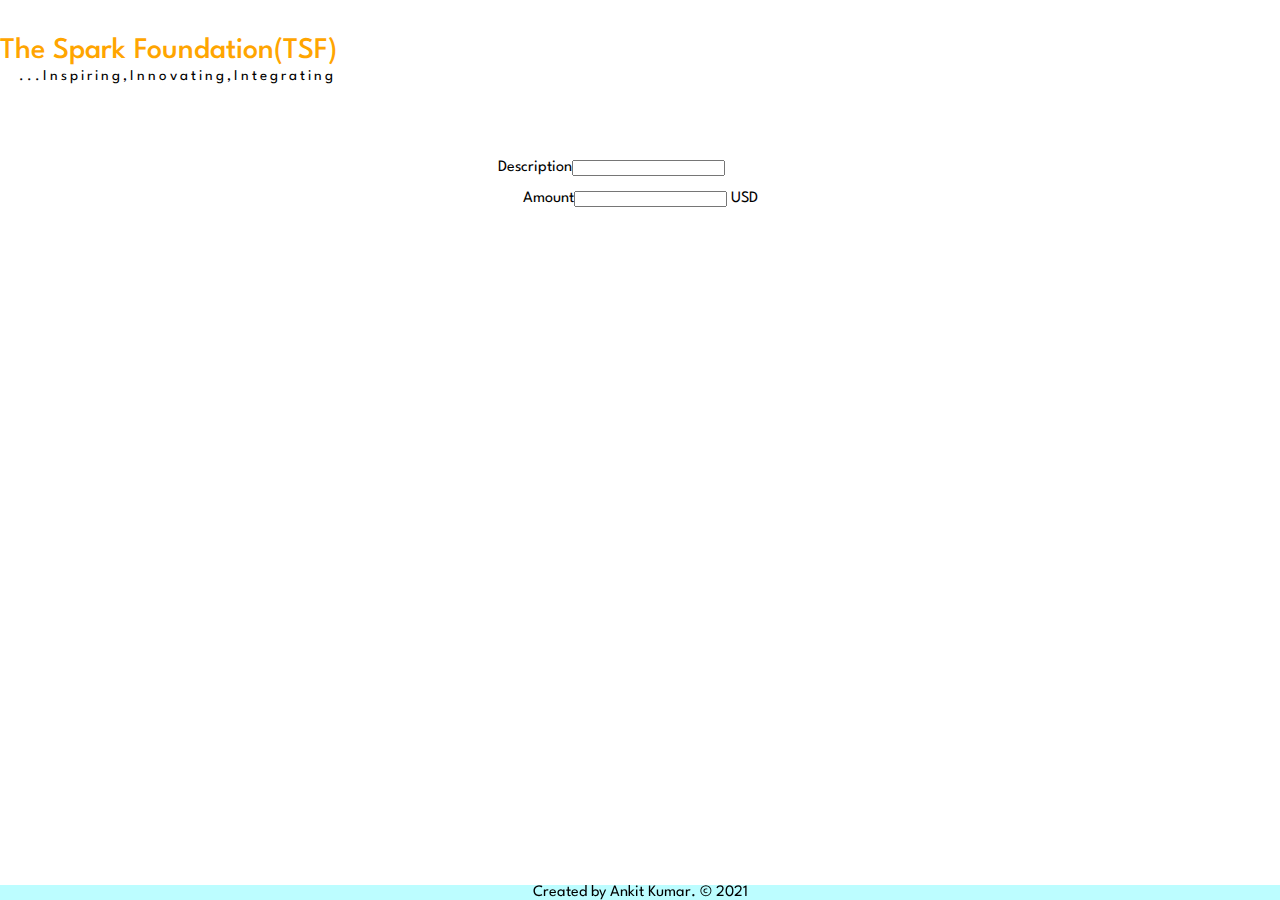
<file: donatepage.html>
<!DOCTYPE html>
<html lang="en">

<head>
    <meta http-equiv="Content-Type" content="text/html; charset=UTF-8">
    <meta http-equiv="X-UA-Compatible" content="IE=edge">
    <meta name="viewport" content="width=device-width, initial-scale=1">
    <link href="https://fonts.googleapis.com/css2?family=Spartan:wght@400;500;600;700&display=swap" rel="stylesheet">
    <link rel="stylesheet" href="./css/style.css">
    
   
    <title>DonatePage | TSF</title>
</head>

<body>
  
  <section class="page-header">
    <p class="header-content">The Spark Foundation(TSF)</p>  
  </section>
  <section class="page-header1">
    <p class="header1-content">...Inspiring,Innovating,Integrating</p>  
    
  </section>

  <footer>
    <p>Created by Ankit Kumar. © 2021</p>
  </footer>
  
    
  <div id="smart-button-container">
    <div style="text-align: center;margin-left: -4.4%;margin-top: 10rem;"><label for="description"> </label>Description<input type="text" name="descriptionInput" id="description" maxlength="127" value=""></div>
      <p id="descriptionError" style="visibility: hidden; color:red; text-align: center;">Please enter a description</p>
    <div style="text-align: center"><label for="amount"> </label>Amount<input name="amountInput" type="number" id="amount" value="" ><span> USD</span></div>
      <p id="priceLabelError" style="visibility: hidden; color:red; text-align: center;">Please enter a price</p>
    <div id="invoiceidDiv" style="text-align: center; display: none;"><label for="invoiceid"> </label><input name="invoiceid" maxlength="127" type="text" id="invoiceid" value="" ></div>
      <p id="invoiceidError" style="visibility: hidden; color:red; text-align: center;">Please enter an Invoice ID</p>
    <div style="text-align: center; margin-top: 0.625rem;" id="paypal-button-container"></div>
  </div>
  <script src="https://www.paypal.com/sdk/js?client-id=AVEAXkuUDPrxHJI_Oc-Wr7Zw6Tkh8OfSnnu5XB6Pd6GvFFcQvjr9AGSmgAIbpjfHeczi21XG6DnXO_BP&enable-funding=venmo&currency=USD" data-sdk-integration-source="button-factory"></script>
  <script>
  function initPayPalButton() {
    var description = document.querySelector('#smart-button-container #description');
    var amount = document.querySelector('#smart-button-container #amount');
    var descriptionError = document.querySelector('#smart-button-container #descriptionError');
    var priceError = document.querySelector('#smart-button-container #priceLabelError');
    var invoiceid = document.querySelector('#smart-button-container #invoiceid');
    var invoiceidError = document.querySelector('#smart-button-container #invoiceidError');
    var invoiceidDiv = document.querySelector('#smart-button-container #invoiceidDiv');

    var elArr = [description, amount];

    if (invoiceidDiv.firstChild.innerHTML.length > 1) {
      invoiceidDiv.style.display = "block";
    }

    var purchase_units = [];
    purchase_units[0] = {};
    purchase_units[0].amount = {};

    function validate(event) {
      return event.value.length > 0;
    }

    paypal.Buttons({
      style: {
        color: 'blue',
        shape: 'rect',
        label: 'paypal',
        layout: 'vertical',
        
      },

      onInit: function (data, actions) {
        actions.disable();

        if(invoiceidDiv.style.display === "block") {
          elArr.push(invoiceid);
        }

        elArr.forEach(function (item) {
          item.addEventListener('keyup', function (event) {
            var result = elArr.every(validate);
            if (result) {
              actions.enable();
            } else {
              actions.disable();
            }
          });
        });
      },

      onClick: function () {
        if (description.value.length < 1) {
          descriptionError.style.visibility = "visible";
        } else {
          descriptionError.style.visibility = "hidden";
        }

        if (amount.value.length < 1) {
          priceError.style.visibility = "visible";
        } else {
          priceError.style.visibility = "hidden";
        }

        if (invoiceid.value.length < 1 && invoiceidDiv.style.display === "block") {
          invoiceidError.style.visibility = "visible";
        } else {
          invoiceidError.style.visibility = "hidden";
        }

        purchase_units[0].description = description.value;
        purchase_units[0].amount.value = amount.value;

        if(invoiceid.value !== '') {
          purchase_units[0].invoice_id = invoiceid.value;
        }
      },

      createOrder: function (data, actions) {
        return actions.order.create({
          purchase_units: purchase_units,
        });
      },

      onApprove: function (data, actions) {
        return actions.order.capture().then(function (details) {
          alert('Transaction completed by ' + details.payer.name.given_name + '!');
        });
      },

      onError: function (err) {
        console.log(err);
      }
    }).render('#paypal-button-container');
  }
  initPayPalButton();
  </script>
 
</body>

</html>
</file>
<file: css/style.css>
* {
    margin: 0px;
    padding: 0px;
    box-sizing: border-box;
    font-family: 'Spartan', sans-serif;
}

body {
    position: relative;
}

nav {
    height: 10vh;
    width: 100%;
    background-color: rgba(20, 33, 61, 0.3);
    position: relative;
}

header {
    width: 100%;
    position: absolute;
}

.headText {
    margin-left: 2rem;
    color: white;
    position: absolute;
    top: 50%;
    left: 20px;
    transform: translate(-20px, -50%);
    transition: opacity 250ms ease;
    font-weight: 600;
}

.links {
    text-decoration: none;
    color: white;
    font-size: 1rem;
}

main {
    display: flex;
    justify-content: center;
    align-items: center;
}

.first {
    background: linear-gradient(to bottom, rgba(0, 0, 0, 0.4), rgba(0, 0, 0, 0.4)), url("../assets/bg-5300.jpg");
    height: 100vh;
    width: 100%;
    background-size: cover;
    background-position: center;
    display: flex;
    justify-content: center;
    flex-direction: column;
    align-items: center;
    text-align: center;
    color: white;
}

.first-heading {
    font-size: 3em;
}

.first-subtext {
    margin: 1em;
    font-size: 2em;
    font-weight: 400;
}

.text {
    color: #eb550f;
}

#donate {
    font-size: 16px;
    padding: 16px;
    margin: 12px;
    margin-top: 15px;
    background-color: #eb550f;
    border: none;
    font-weight: bold;
    color: black;
    text-align: center;
    text-decoration: none;
    transition: 300ms ease;
}

#donate:hover {
    transform: translate3d(0, -5px, 0);
    box-shadow: 0 2rem 5rem 0 rgba(252, 91, 17, 0.5);
    transition: 300ms ease;
}

#donate:focus {
    outline: none;
}

@media only screen and (max-width: 600px) {
    .animate {
        transform: translateY(-50px);
        opacity: 0;
    }
    .animate2 {
        transform: translateY(50px);
        opacity: 0;
    }
    .hidden {
        opacity: 0;
        pointer-events: none;
        transition: all 300ms ease;
    }
    .line {
        width: 30px;
        height: 3px;
        background: white;
        margin: 5px;
    }
    .first-heading {
        font-size: 2em;
        transition: all 500ms 0.4s;
    }
    .first-subtext {
        transition: all 500ms 0.6s;
    }
    .hamburger {
        position: absolute;
        cursor: pointer;
        right: 5%;
        top: 50%;
        transform: translate(-5%, -50%);
        z-index: 10;
    }
    .navlinks {
        position: fixed;
        height: 100vh;
        width: 100%;
        background-color: rgba(20, 33, 61, 0.85);
        flex-direction: column;
        clip-path: circle(100px at 90% -20%);
        -webkit-clip-path: circle(100px at 90% -20%);
        transition: all 1s ease-out;
        pointer-events: none;
    }
    .navlinks.open {
        clip-path: circle(1200px at 90% -20%);
        -webkit-clip-path: circle(1200px at 90% -20%);
        pointer-events: all;
    }
    
}

@media only screen and (max-width: 400px) {
    .headText {
        font-size: 1em;
    }
    .first-heading {
        font-size: 1.5em;
    }
    .first-subtext {
        margin-top: 1rem;
        font-size: 0.5em;
    }
}
.page-header .header-content {
    font-weight: 500;
    font-size: 30px;
    position: absolute;
    margin-top: -10%;
    padding: 5px 0 5px 0;
    text-align:left;
    background-color:transparent;
    color:orange;
    width: 100%;
    }
    
    .page-header1 .header1-content {
    font-weight: normal;
    font-size: 15px;
    position: absolute;
    margin-top: -7.5%;
    padding: 5px 0 5px 0;
    text-align:left;
    background-color:transparent;
    color:black;
    width: 100%;
    margin-left: 1.5%;
    letter-spacing: 3px;
    }

    footer {
        width: 100%;
        background: rgba(22, 247, 255, 0.288);
        position: fixed;
        bottom: 0;
        text-align: center;
        font-family: Impact, Haettenschweiler, 'Arial Narrow Bold', sans-serif;
    }
    footer > p {
        color: black;
        margin: 0px;
    }
</file>
